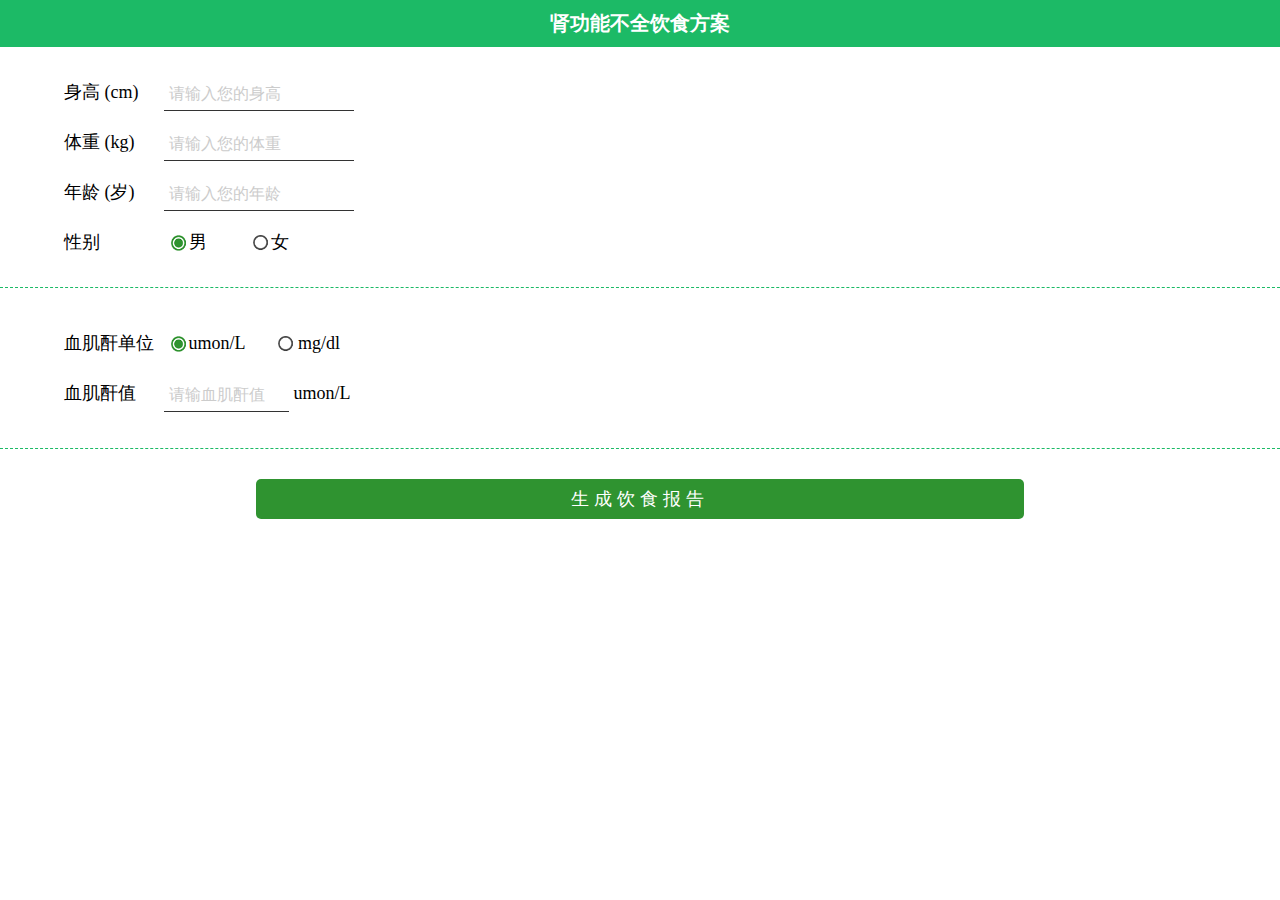
<file: index.html>
<!DOCTYPE html>
<html lang="en">
<head>
	<meta charset="UTF-8">
	<meta name='viewport' content='width=device-width, initial-scale=1.0, maximum-scale=1.0, user-scalable=0'>
	<meta name="applicable-device" content="mobile">
	<title>营养计算首页</title>
	<link rel="stylesheet" href="css/count.css" type="text/css">
</head>
<body>
	<div class="header">
		<h1>肾功能不全饮食方案</h1>
	</div>
	<div class="main">
		<form action="" id="form" method="post">
			<div class="form-top">
				<ul class="form-top-l">
					<li>身高 (cm)</li>
					<li>体重 (kg)</li>
					<li>年龄 (岁)</li>
					<li>性别 </li>
				</ul>
				<ul class="form-top-r">
					<li><input type="text" class="height please" placeholder="请输入您的身高" name="tall" value="" required><span class="no error"></span></li>
					<li><input type="text" class="weight please" placeholder="请输入您的体重" name="heavy" value=""><span class="no error"></span></li>
					<li><input type="text" class="age please" placeholder="请输入您的年龄" name="age" value=""><span class="no error"></span></li>
					<li><input type="checkbox" name="sex" id="check-a" class="select man sex" value="male"><label for="check-a" class="label-a"></label> 男 <input type="checkbox" name="sex" id="check-b" class="select woman sex" value="female"><label for="check-b" class="label-b"></label> 女</li>
				</ul>
			</div>
			<div class="form-under">
				<ul class="form-under-l">
					<li>血肌酐单位</li>
					<li>血肌酐值</li>
				</ul>
				<ul class="form-under-r">
					<li><input type="checkbox" name="unit" id="check-c" class="select umon unit" value="1"><label for="check-c" class="label-c"></label> umon/L <input type="checkbox" name="unit" id="check-d" class="select mg unit" value="0"><label for="check-d" class="label-d"></label><span class="end">mg/dl</span></li>
					<li><input type="text" class="please numb" placeholder="请输血肌酐值" name="scr" value=""><span class="no err"></span> <span class="dw">umon/L</span></li>
				</ul>
			</div>
			<div class="report"><a href="javascript:;" class="btn">生成饮食报告</a></div>
		</form>
		<div class="alert">请填写完整!</div>
	</div>
</body>
<script type="text/javascript" src="js/jquery-3.1.1.min.js"></script>
<script type="text/javascript" src="js/count.js"></script>
<script type="text/javascript" src="js/form.js"></script>
<script type="text/javascript" src="js/tab.js"></script>
</html>
</file>
<file: css/count.css>
*{
	padding: 0;
	margin: 0;
	box-sizing:border-box;
	font-family: "Microsoft YaHei";
}
body{
	background-color: #fff;
}
a{
	text-decoration: none;
}
ul,ol,li{
	list-style:none;
}
input,img{
	vertical-align:middle;
}
.header{
	width: 100%;
	background-color: #1CBA66;
}
.header h1{
	color: #fff;
	text-align: center;
	padding: 10px 0;
	font-size: 20px;
}

/*--------------------首页--------------------*/
.form-top{
	margin: 20px auto;
	display:-webkit-flex;
	display:-ms-flexbox;
	display: flex;
}
.form-under{
	display:-webkit-flex;
	display:-ms-flexbox;
	display: flex;
	border: 1px dashed #1CBA66;
	border-width: 1px 0 1px 0;
	padding: 30px 0;
}
.form-top-l,.form-under-l{
	width: 100px;
	text-align: left;
	margin-left: 5%;
}
.form-top-r,.form-under-r{
	-webkit-flex:1;
	-ms-flex:1;
	flex: 1;
}
.form-top-l,.form-under-l,.form-under-r,.form-top-r{
	font-size: 18px;
	color: #000;
}
#form ul li{
	line-height: 50px;
}
.form-top input[type="text"]{
	width: 190px;
	height: 35px;
	line-height: 35px;
	border: 1px solid #333;
	border-width: 0 0 1px 0;
	outline: none;
	font-size: 18px;
	background-color: #fff;
	text-indent: 5px;
	-webkit-appearance: none;
	border-radius: 0;
}
form ::-webkit-input-placeholder{
	color: #ccc;
	font-size: 16px;
}
.form-under-r input[type="text"]{
	width: 125px;
	height: 35px;
	line-height: 35px;
	border: 1px solid #333;
	border-width: 0 0 1px 0;
	outline: none;
	font-size: 18px;
	background-color: #fff;
	text-indent: 5px;
	-webkit-appearance: none;
	border-radius: 0;
}
form .select{
	display: inline-block;
	width: 15px;
	height: 15px;
	vertical-align: -1px;
	outline: none;
	opacity: 0;
}
form label{
	width: 17px;
	height: 17px;
	background: url(../images/select.png) no-repeat;
	background-size: 90%;
	background-position: 2px 1px;
	position: absolute;
	top: 17px;
}
form label.label-a,.label-c{
	left: 5px;
}
form label.label-b{
	left: 87px;
}
form label.label-d{
	left: 112px;
}                            
.form-top-r .man,.umon{
	margin-left: 5px;
}
.form-top-r .woman{	
	margin-left: 40px;
}
.form-under-r .mg{
	position: absolute;
	left: 113px;
	top: 17px;
}
.form-under-r .end{
	position: absolute;
	left: 134px;
}
.report a{
	display: block;
}
.report a,.download{
	width: 60%;
	height: 40px;
	line-height: 40px;
	background-color: #2F9330; 
	margin: 30px auto;
	text-align: center;
	color: #fff;
	font-size: 18px;
	letter-spacing: 5px;
	border-radius: 5px;
}

.form-top-r li,.form-under-r li{
	position: relative;
}
.no{
	display: inline-block;
	width: 20px;
	height: 20px;
	position: absolute;
	bottom: 10px;
	background: url(../images/error.png) no-repeat;
	background-size: 80%;
	display: none;
}
.error{
	left: 170px;
}
.err{
	left: 110px;
}

/*----------------------饮食报告-----------------*/
.info{
	background-color: #F2FBF6;
	padding: 20px 0;
	border-bottom: 1px solid #737373;
}
.info .time{
	color: #000;
	font-weight: bold;
	font-size: 18px;
}
.info .info-wrap{
	width: 90%;
	margin: 0 auto;
}
.info p{
	font-size: 16px;
	margin: 25px 0;
	font-weight: 600;
	color: #010A05;
}
.info span{
	color: #1CBA66;
}
.list{
	background-color: #fff;
	padding: 20px 0;
}
.list h2{
	color: #1CBA66;
	font-size: 18px;
	width: 95%;
	margin-left: 5%;
	height: 30px;
	line-height: 25px;
	border: 1px solid #1CBA66;
	border-width: 0 0 1px 0;
} 
.list h3{
	font-size: 18px;
	color: #000;
}
.list a{
	color: #0099FF;
	font-size: 16px;
	font-weight: 500;
}
.list ul span{
	font-size: 16px;
}
.list .hun,.su,.hot{
	width: 95%;
	margin-left: 5%;
}
.list .hun,.su{
	border-bottom: 1px dashed #333;
}
.list ul li{
	overflow: hidden;
	line-height: 35px;
}
.list ul .hun-l{
	float: left;
}
.list ul .hun-r{
	float: right;
	margin-right: 5%;
}
.list i{
	display: inline-block;
	width: 20px;
	height: 20px;
	vertical-align: middle;
	background: url(../images/food.png) no-repeat;
	background-size: 90%;
	margin:  0 5px 0 20px;
}
.list i.egg{
	background-position: 1px -23px;
}
.list i.greens{
	background-position: -2px -44px;
}
.list i.fruits{
	background-position: -2px -65px;
}
.list i.rice{
	background-position: -2px -84px;
}
.list i.flour{
	background-position: -2px -105px;
}
.list li .btm{
	margin-left: 23px;
}

/*---------------------食物清单----------------------*/
.food-sorts{
	background-color: #fff;
	width: 100%;
	border-bottom: 1px solid #333;
	padding: 20px 5% 0 5%;
	display:-webkit-flex;
	display:-ms-flexbox;
	display: flex;
	-webkit-justify-content:space-between;
	justify-content:space-between;
}
.food-sorts li{
	color: #000;
	font-size: 18px;
	padding-bottom: 3px;
}
.three-columns{
	width: 100%;
}
.three-columns .eat-top,.eat-btm{
	background-color: #fff;
	margin-top: 5px;
	border-left: 5px solid #1CBA66;  
	border-top: 1px solid #999;
	border-bottom: 1px solid #999;
}
.eat ul li{
	border-bottom: 1px dashed #999;
	overflow: hidden;
	font-size: 14px;
	padding: 10px 0;
}
.eat ul li .eat-l{
	float: left;
	width: 70%;
}
.eat ul li .eat-r{
	float: right;
	margin-right: 3%;
}
.eat .tit{
	border-bottom: 1px solid #999;
	font-size: 16px;
	padding: 15px 0 5px;
	overflow: hidden;
}
.eat ul li,.tit{
	margin-left: 3%;
}
.eat ul .last{
	border-bottom: none;
}
.eat .tit .red{
	color: red;
	display: inline-block;
	float: right;
	margin-right: 3%;
}
.eat .tit i{
	display: inline-block;
	width: 20px;
	height: 20px;
	vertical-align: -4px;
	margin-right: 5px;
	background: url(../images/food.png) no-repeat;
	background-size: 90%;
}
.eat .tit .dan{
	background-position: 1px -21px;
}
.eat .tit .fruit{
	background-position: 1px -64px;
}
.eat .tit .greens{
	background-position: 1px -44px;
}
.eat .tit .oil{
	background-position: 1px -127px;
}
.three-columns .change{
	display: none;
}
.alert{
	width: 120px;
	height: 40px;
	line-height: 40px;
	background-color: #5d5a5a;
	color: #fff;
	text-align: center;
	font-size: 16px;
	margin: -120px auto 0;
	display: none;
}
</file>
